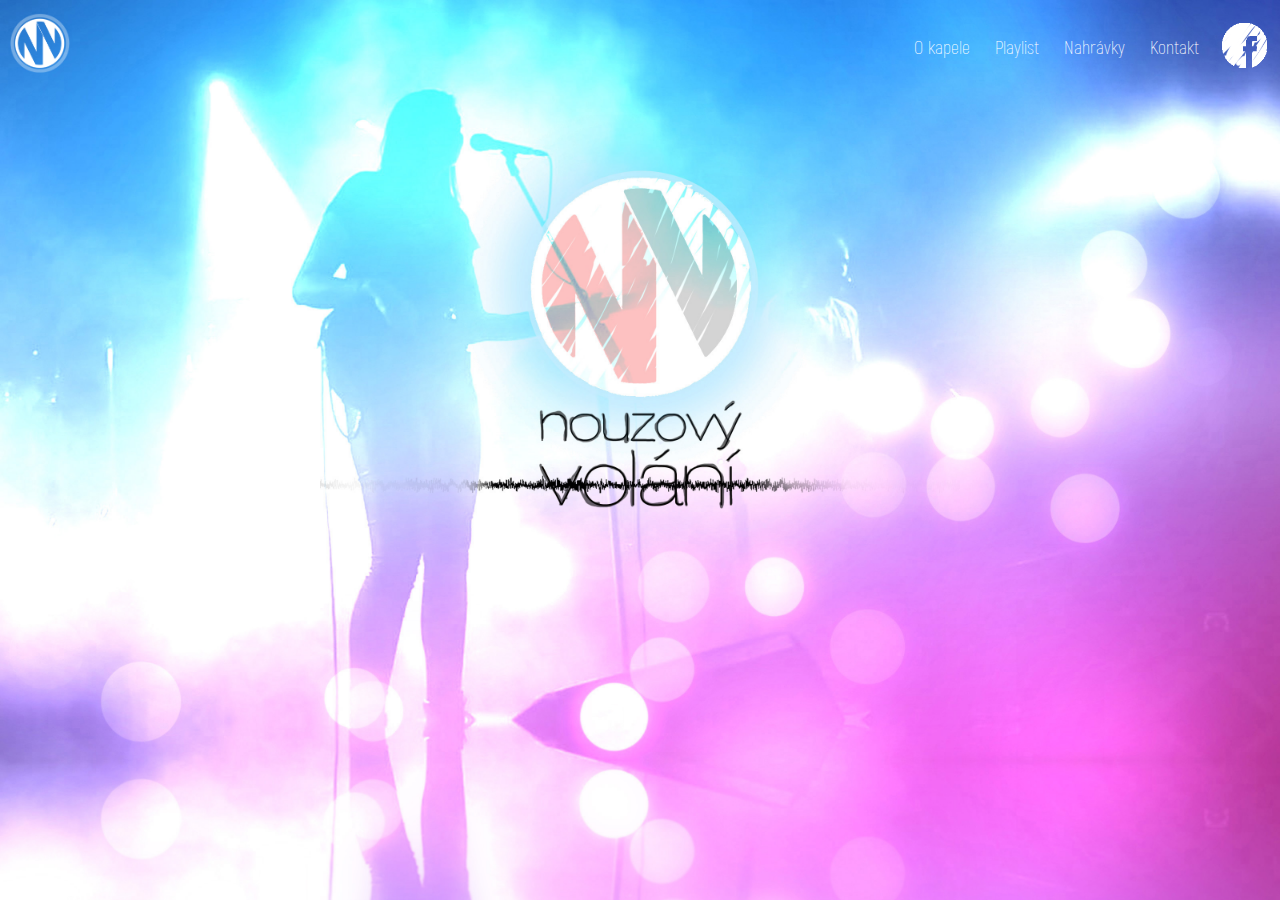
<file: index.html>
<!DOCTYPE html>
<html>
<head>
	<title>Nouzový Volání</title>
	<meta charset="UTF-8">
	<link rel="stylesheet" type="text/css" href="style.css">
</head>
<body class="mainPage">
    <div class="navigationBar">
        <a href="index.html"><img src="logo.png" class="logo">
        </a>
        <a href="https://www.facebook.com/nouzovyvolani/"><img src="fb.png" class="fb">
        </a>
        <ul class="nav">
		<li><a href="about.html">O kapele</a></li>
		<li><a href="playlist.html">Playlist</a></li>
		<li><a href="records.html">Nahrávky</a></li>
		<li><a href="contact.html">Kontakt</a></li>
   	</ul>
    </div>
</body>
</html>
</file>
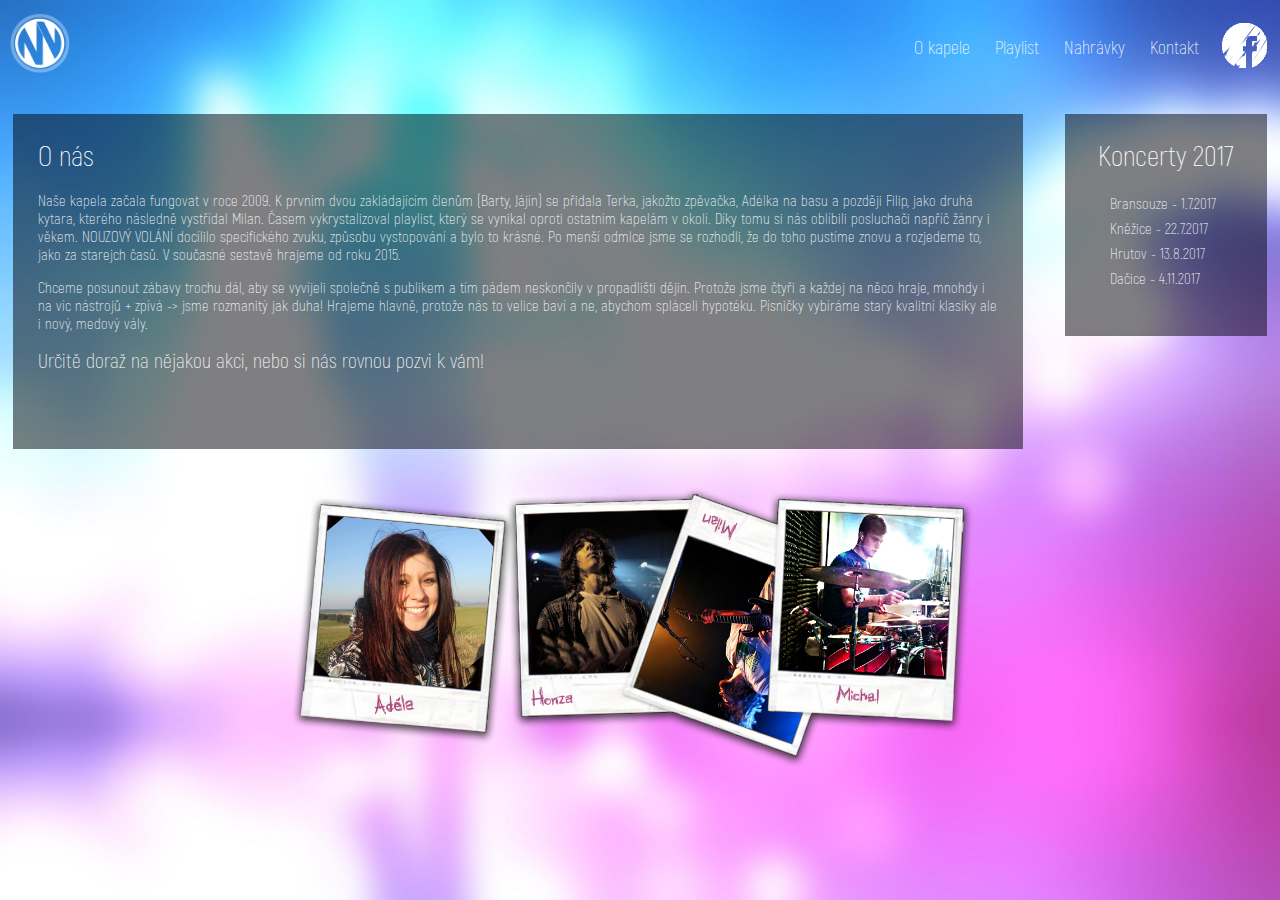
<file: about.html>
<!DOCTYPE html>
<html>
<head>
	<title>Nouzový Volání</title>
	<meta charset="UTF-8">
	<link rel="stylesheet" type="text/css" href="style.css">
</head>
<body>
    <div class="navigationBar">
        <a href="index.html"><img src="logo.png" class="logo">
        </a>
        <a href="https://www.facebook.com/nouzovyvolani/"><img src="fb.png" class="fb"
        onmouseover="this.src='fbp.png';"
        onmouseout="this.src='fb.png';">
        </a>
        <ul class="nav">
		<li><a href="about.html">O kapele</a></li>
		<li><a href="playlist.html">Playlist</a></li>
		<li><a href="records.html">Nahrávky</a></li>
		<li><a href="contact.html">Kontakt</a></li>
   	</ul>
    </div>
		<div>
			<div id="leftBox" class="boxBackGround">
				<h1>O nás</h1>
				<p>
				Naše kapela začala fungovat v roce 2009. K prvním dvou zakládajícím členům (Barty, Jájín) se přidala Terka, jakožto zpěvačka, Adélka na basu a později Filip, jako druhá
				kytara, kterého následně vystřídal Milan. Časem vykrystalizoval playlist, který se vynikal oproti ostatním kapelám v okolí. Díky tomu si nás oblíbili
				posluchači napříč žánry i věkem. NOUZOVÝ VOLÁNÍ docílilo specifického zvuku, způsobu vystopování a bylo to krásné.
				Po menší odmlce jsme se rozhodli, že do toho pustíme znovu a rozjedeme to, jako za starejch časů. V současné sestavě hrajeme od roku 2015. 
				</p>
				<p>
				Chceme posunout zábavy trochu dál, aby se vyvíjeli společně s publikem a tím pádem neskončily v propadlišti dějin. Protože jsme čtyři a každej na něco hraje, mnohdy i na víc 
				nástrojů + zpívá -> jsme rozmanitý jak duha! Hrajeme hlavně, protože nás to velice baví a ne, abychom spláceli hypotéku. Písničky vybíráme starý kvalitní 
				klasiky ale i nový, medový vály.
				</p>
				<h2>Určitě doraž na nějakou akci, nebo si nás rovnou pozvi k vám!</h2>
			</div>	
			<div class="rightBox boxBackGround">
				<h1>Koncerty 2017</h1>
                <ul class="listFormat">
                    <li>Bransouze - 1.7.2017</li>
                    <li>Kněžice - 22.7.2017</li>
                    <li>Hrutov - 13.8.2017</li>
                    <li>Dačice - 4.11.2017</li>
                </ul>
			</div>
            <img id="photoImage"src="photoImage.png">
		</div>
</body>
</html>
</file>
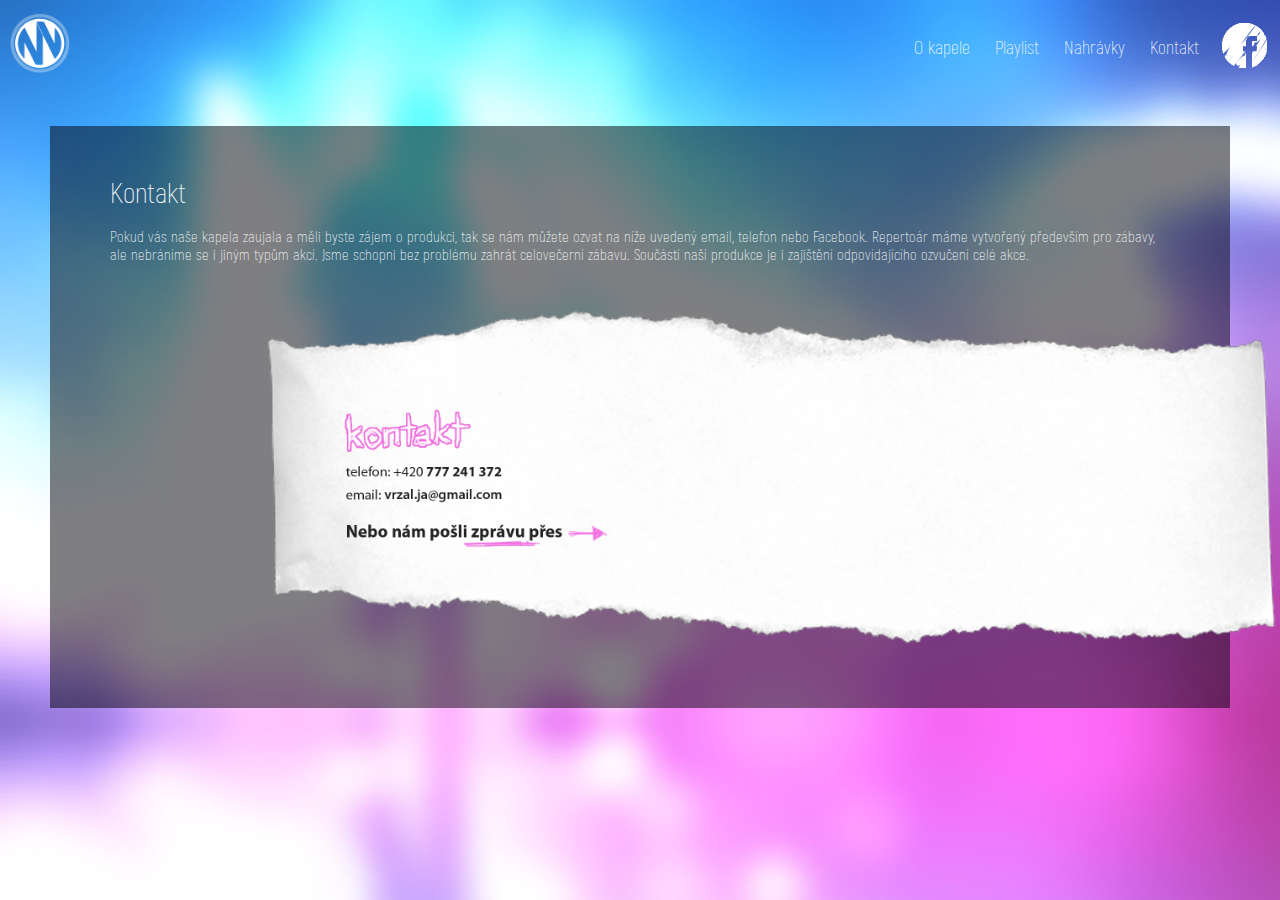
<file: contact.html>
<!DOCTYPE html>
<html>
<head>
	<title>Nouzový Volání</title>
	<meta charset="UTF-8">
	<link rel="stylesheet" type="text/css" href="style.css">
</head>
<body>
	<div class="navigationBar">
        <a href="index.html"><img src="logo.png" class="logo">
        </a>
        <a href="https://www.facebook.com/nouzovyvolani/"><img src="fb.png" class="fb"
        onmouseover="this.src='fbp.png';"
        onmouseout="this.src='fb.png';">
        </a>
        <ul class="nav">
		<li><a href="about.html">O kapele</a></li>
		<li><a href="playlist.html">Playlist</a></li>
		<li><a href="records.html">Nahrávky</a></li>
		<li><a href="contact.html">Kontakt</a></li>
   	</ul>
    </div>
		<div class="boxBackGround contact">
            <h1>Kontakt</h1>
			<p>
			Pokud vás naše kapela zaujala a měli byste zájem o produkci, tak se nám můžete ozvat na níže uvedený email, telefon nebo Facebook. Repertoár máme vytvořený především pro zábavy, ale nebráníme se i jiným typům akcí. Jsme schopni bez problému zahrát celovečerní zábavu. Součástí naší produkce je i zajištění odpovídajícího ozvučení celé akce.
			</p>
			<img src="contactText.png" id="contactText">
		</div>
</body>
</html>
</file>
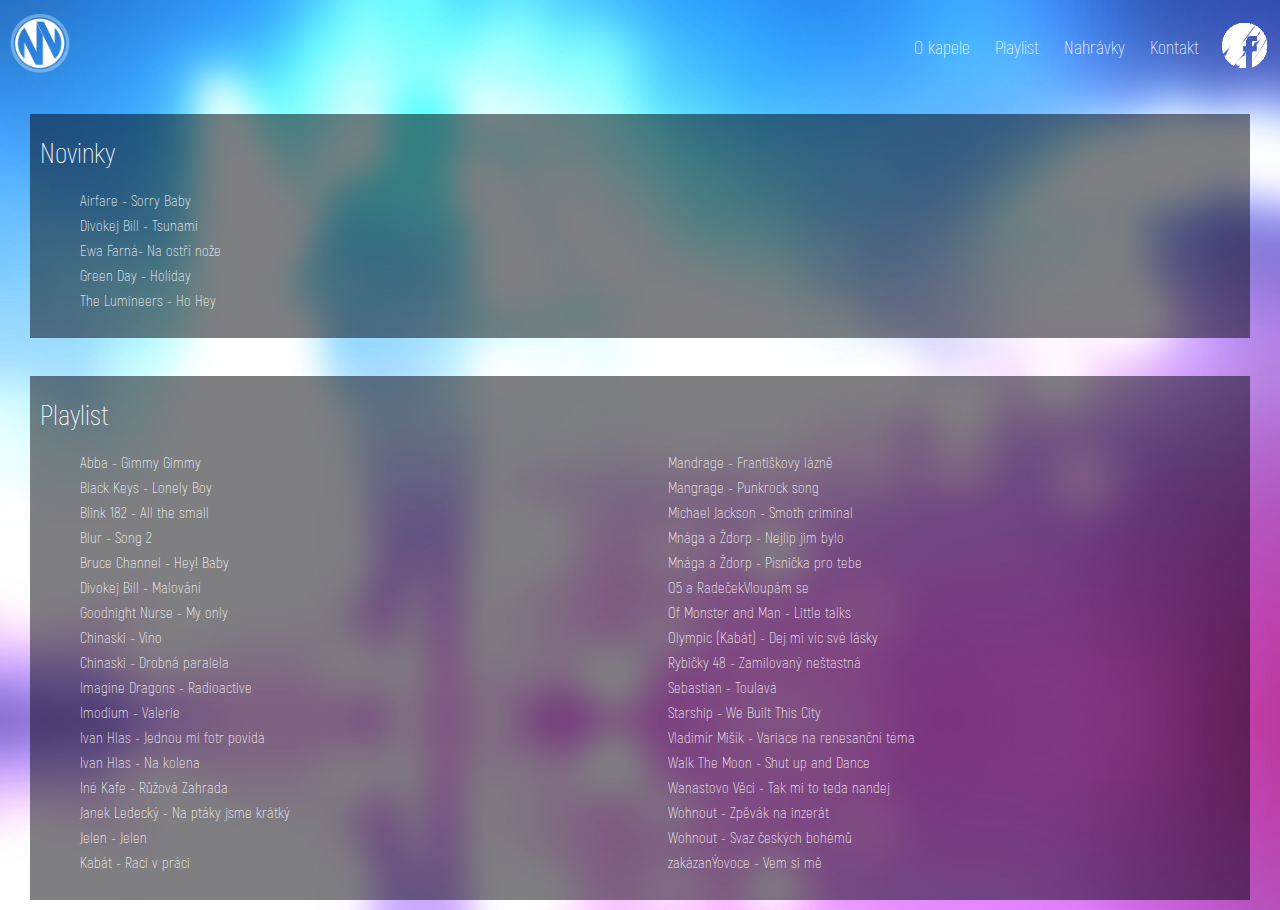
<file: playlist.html>
<!DOCTYPE html>
<html>
<head>
	<title>Nouzový Volání</title>
	<meta charset="UTF-8">
	<link rel="stylesheet" type="text/css" href="style.css">
</head>
<body>
	<div class="navigationBar">
        <a href="index.html"><img src="logo.png" class="logo">
        </a>
        <a href="https://www.facebook.com/nouzovyvolani/"><img src="fb.png" class="fb"
        onmouseover="this.src='fbp.png';"
        onmouseout="this.src='fb.png';">
        </a>
        <ul class="nav">
		<li><a href="about.html">O kapele</a></li>
		<li><a href="playlist.html">Playlist</a></li>
		<li><a href="records.html">Nahrávky</a></li>
		<li><a href="contact.html">Kontakt</a></li>
   	    </ul>
    </div>
        <div id="playlist" class="boxBackGround">
        <h1>Novinky</h1>
        <ul class="listFormat">
            <li>Airfare - Sorry Baby</li>
            <li>Divokej Bill - Tsunami</li>
            <li>Ewa Farná- Na ostří nože</li>
            <li>Green Day - Holiday</li>
            <li>The Lumineers - Ho Hey</li>
        </ul>
		</div>
		<div id="playlist" class="boxBackGround">
			<h1>Playlist</h1>
			<ul class="listFormat ul">
				<li>Abba - Gimmy Gimmy</li>
				<li>Black Keys - Lonely Boy</li>
				<li>Blink 182 - All the small</li>
				<li>Blur - Song 2</li>
				<li>Bruce Channel - Hey! Baby</li>
				<li>Divokej Bill - Malování</li>
				<li>Goodnight Nurse - My only</li>
				<li>Chinaski - Víno</li>
				<li>Chinaski - Drobná paralela</li>
				<li>Imagine Dragons - Radioactive</li>
				<li>Imodium - Valerie</li>
				<li>Ivan Hlas - Jednou mi fotr povídá</li>
				<li>Ivan Hlas - Na kolena</li>
				<li>Iné Kafe - Růžová Zahrada</li>
				<li>Janek Ledecký - Na ptáky jsme krátký</li>
				<li>Jelen - Jelen</li>
				<li>Kabát - Raci v práci</li>			
				<li>Mandrage - Františkovy lázně</li>
				<li>Mangrage - Punkrock song</li>
				<li>Michael Jackson - Smoth criminal</li>
				<li>Mnága a Ždorp - Nejlíp jim bylo</li>
				<li>Mnága a Ždorp - Písnička pro tebe</li>
				<li>O5 a RadečekVloupám se</li>
				<li>Of Monster and Man - Little talks</li>
				<li>Olympic (Kabát) - Dej mi víc své lásky</li>			
				<li>Rybičky 48 - Zamilovaný neštastná</li>
				<li>Sebastian - Toulavá</li>
				<li>Starship - We Built This City</li>
				<li>Vladimír Mišík - Variace na renesanční téma</li>
				<li>Walk The Moon - Shut up and Dance</li>
				<li>Wanastovo Věci - Tak mi to teda nandej</li>
				<li>Wohnout - Zpěvák na inzerát</li>
				<li>Wohnout - Svaz českých bohémů</li>
				<li>zakázanÝovoce - Vem si mě</li>
			</ul>
		</div>
</body>
</html>
</file>
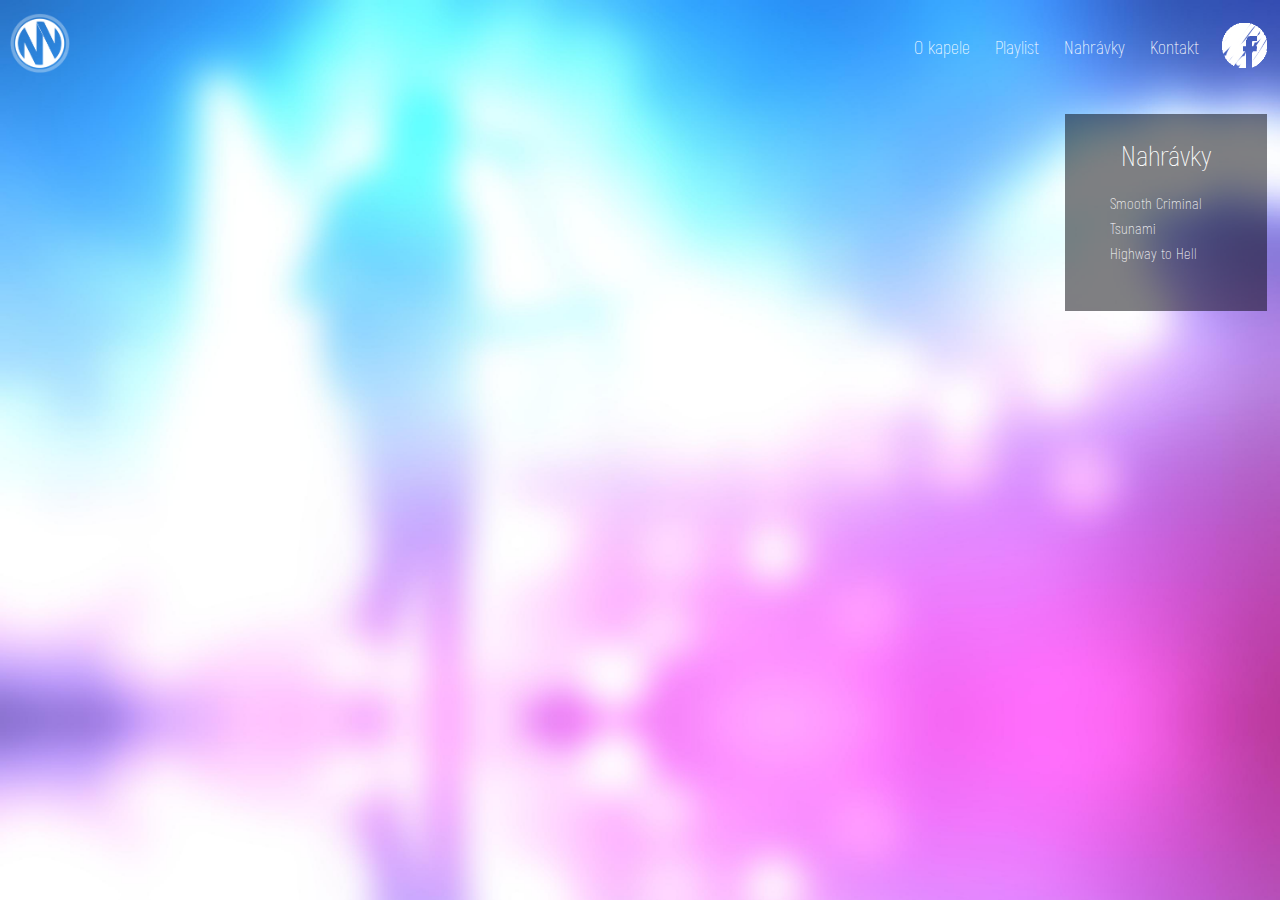
<file: records.html>
<!DOCTYPE html>
<html>
<head>
	<title>Nouzový Volání</title>
	<meta charset="UTF-8">
	<link rel="stylesheet" type="text/css" href="style.css">
    <link href='https://fonts.googleapis.com/css?family=Gruppo' rel='stylesheet'>
</head>
<body>
	<div class="navigationBar">
        <a href="index.html"><img src="logo.png" class="logo">
        </a>
        <a href="https://www.facebook.com/nouzovyvolani/"><img src="fb.png" class="fb"
        onmouseover="this.src='fbp.png';"
        onmouseout="this.src='fb.png';">
        </a>
        <ul class="nav">
		<li><a href="about.html">O kapele</a></li>
		<li><a href="playlist.html">Playlist</a></li>
		<li><a href="records.html">Nahrávky</a></li>
		<li><a href="contact.html">Kontakt</a></li>
   	</ul>
    </div>
    <div class="leftBoxVideo">
        <div>
            <iframe id="video"
	           src="https://www.youtube.com/embed/gq9Byd359rI" frameborder="0">
	       </iframe>
        </div>
    </div>
	<div class="rightBox boxBackGround">
		<h1>Nahrávky</h1>
		<ul class="listFormat">
            <li><a href="">Smooth Criminal</a></li>
			<li><a href="">Tsunami</a></li>
			<li><a href="">Highway to Hell</a></li>
		</ul>
	</div>
</body>
</html>
</file>
<file: style.css>
@font-face {
    font-family: Akrobat;
    src: url("../fonts/Akrobat-ExtraLight.otf");
}

body {
	margin: 0;
	padding: 0;
	background-image: url(bckBlur.jpg);
	background-size: 100%;
	font-family: "Akrobat";
	color: white;
}

p {
	padding: 20 20 20 20;
	font-size: 15px;
}

h1 {
	padding: 0 0 0 0;
	font-size: 28px;
	opacity: 1.0;
	font-weight: 500;
}

h2 {
	font-size: 20px;
	font-weight: normal;
}

a {
  text-decoration: none;
  color: white;
}

.mainPage {
	margin: 0;
	padding: 0;
	background-image: url(indexMainPic.jpg);
	background-size: 100%;
}

.navigationBar {
    margin-top: 1%; 
}


.logo {
    max-height: 60px;
    padding: 0px 1% 0px 10px;
}

.fb {
    float: right;
    max-height: 45px;
    padding: 10px 1% 0px 0px;
}

.nav {
    float: right;
	list-style: none;
	text-align: right;
	font-size: 18px;
    padding-right: 3px
}

.nav > li {
    display: inline-block;
	padding: 0px 20px 0 0px;
    margin-top: 5px
}

.boxBackGround {
	background-color: black;
	background: rgba(0, 0, 6, 0.5)
}


.listFormat {
	list-style: none;
	font-size: 15px;
	text-align: left;
	line-height: 25px;
}

.contact {
	margin-top: 50px;
	margin-left: 50px;
	margin-right: 50px;
	margin-bottom: 50px;
	padding: 30px 60px 30px 60px;
}

.ul {
  columns: 2;
  -webkit-columns: 2;
  -moz-columns: 2;
}

#leftBox {
    float: left;
    width: 75%;
    margin-top: 3%;
    margin-left: 1%;
    padding: 5px 25px 30px 25px;
    height: 300px;
}

.rightBox {
    width: 15%;
    float: right;
    text-align: center;
    margin-top: 3%;
    margin-right: 1%;
    padding: 5px 5px 30px 5px;
}


#photoImage {
	width: 70%;
    margin-top: 3%;
    margin-left: 15%;
    margin-right: 15%;
}

#video {
    position: absolute;
    margin-top: 3%;
    margin-left: 1%;
	float: left;
    width: 80%;
    height: 80%;
}

#contactText {
	max-width: 1500px;
	max-height: 400px;
    display: block;
    margin-left: auto;
    margin-right: auto;
}

#playlist {
    margin: 3% 30px 10px 30px;
    padding: 2px 10px 10px 10px;
}
</file>
